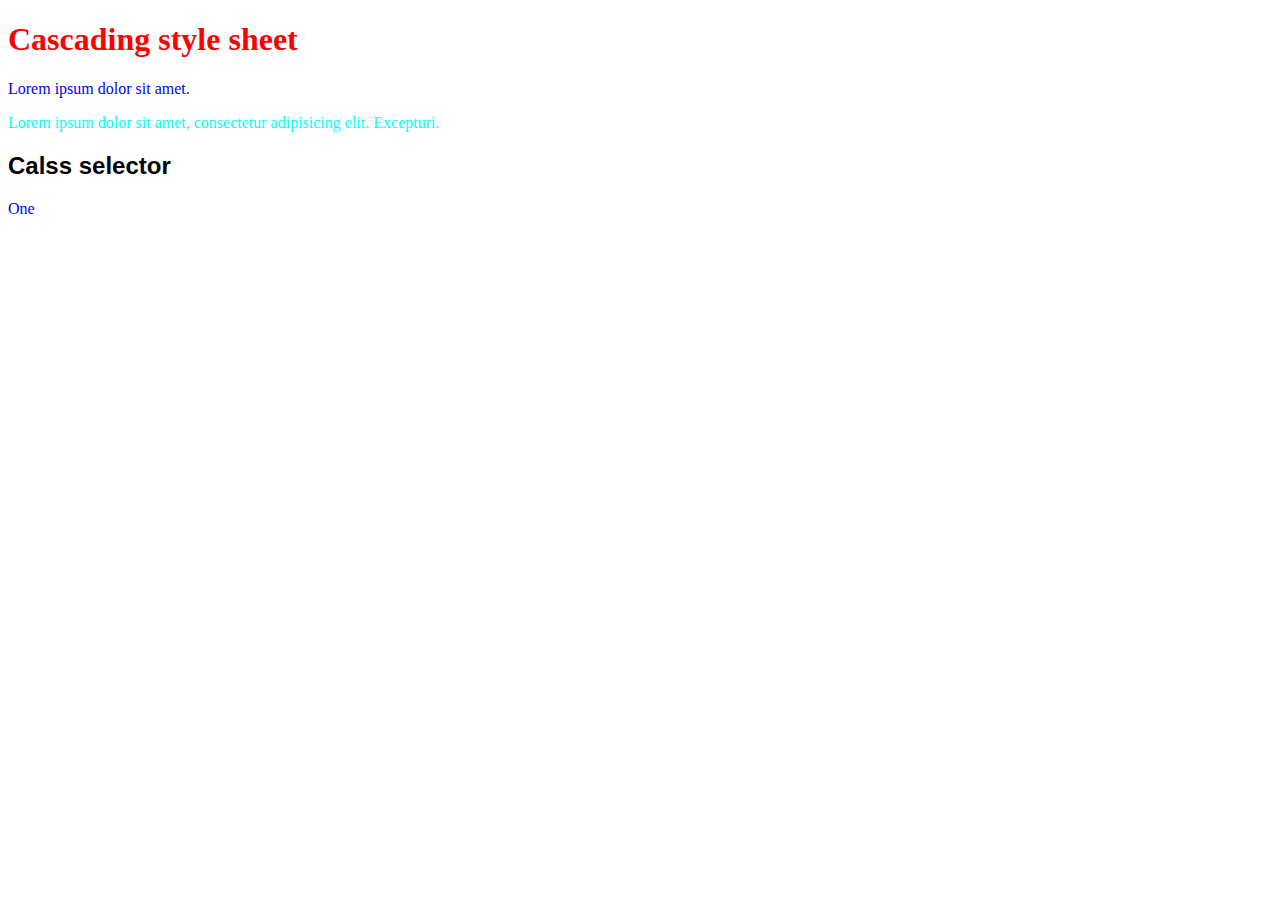
<file: css/index.html>
<!DOCTYPE html>
<html lang="en">
<head>
    <meta charset="UTF-8">
    <meta name="viewport" content="width=device-width, initial-scale=1.0">
    <title>css practice</title>
    <link rel="stylesheet" href="./style.css">
    <style>
        p{
            color: blue;
        }
    </style>
</head>
<body>
    <h1 style="color:red ;">Cascading style sheet</h1>
    <p>Lorem ipsum dolor sit amet.</p>
    <span>Lorem ipsum dolor sit amet, consectetur adipisicing elit. Excepturi.</span>
    <h2 class="subhead">Calss selector</h2>
    <p id="para">One</p>
</body>
</html>
</file>
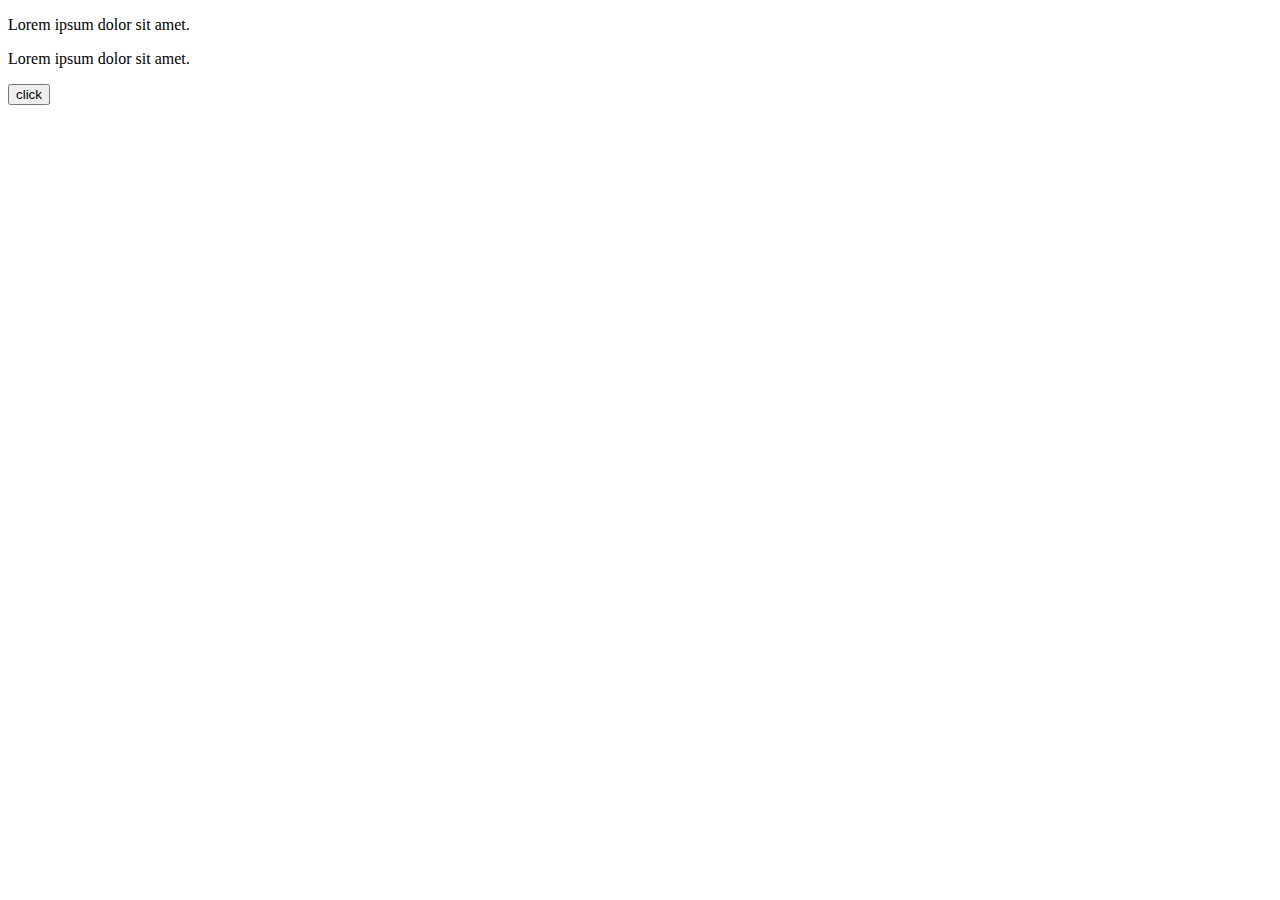
<file: javascript/index.html>
<!DOCTYPE html>
<html lang="en">
<head>
    <title>javascript</title>
    <link rel="icon" href="C:\Mern\css\1.png">
</head>
<body>
    <p id="para">Lorem ipsum dolor sit amet.</p>
    <!-- <p class="para">Lorem ipsum dolor sit amet.</p> -->
     <p class="para1">Lorem ipsum dolor sit amet.</p>
     <ul id="list">

     </ul>
     <button id="btn">click</button>
    <script>
        const btn=document.getElementById("btn");
        btn.addEventListener("click",function(){
            const li=document.createElement("li");
            li.innerText="new li Element";
            document.getElementById("list").append(li);
        })
    //     const li=document.createElement("li");
    //  li.innertext="new li Element";
    //  document.getElementById("list").append(li);
    //     // document.getElementById("para").textcontent="hello world"
    //     // document.getElementById("para").innerText="hello world"
    // document.getElementById("para").innerHTML="<p>helloworld</p>"
    // var para=document.getElementById("para");
    // console.log(para);
    // para.style.color="Red"
    // para.style.backgroundColor="green"
    // pera.style.fontsize="20p"
    // var para1=document.getElementsByClassName("para1");
    // console.log(para1);
     
    </script>
</body>
</html>
</file>
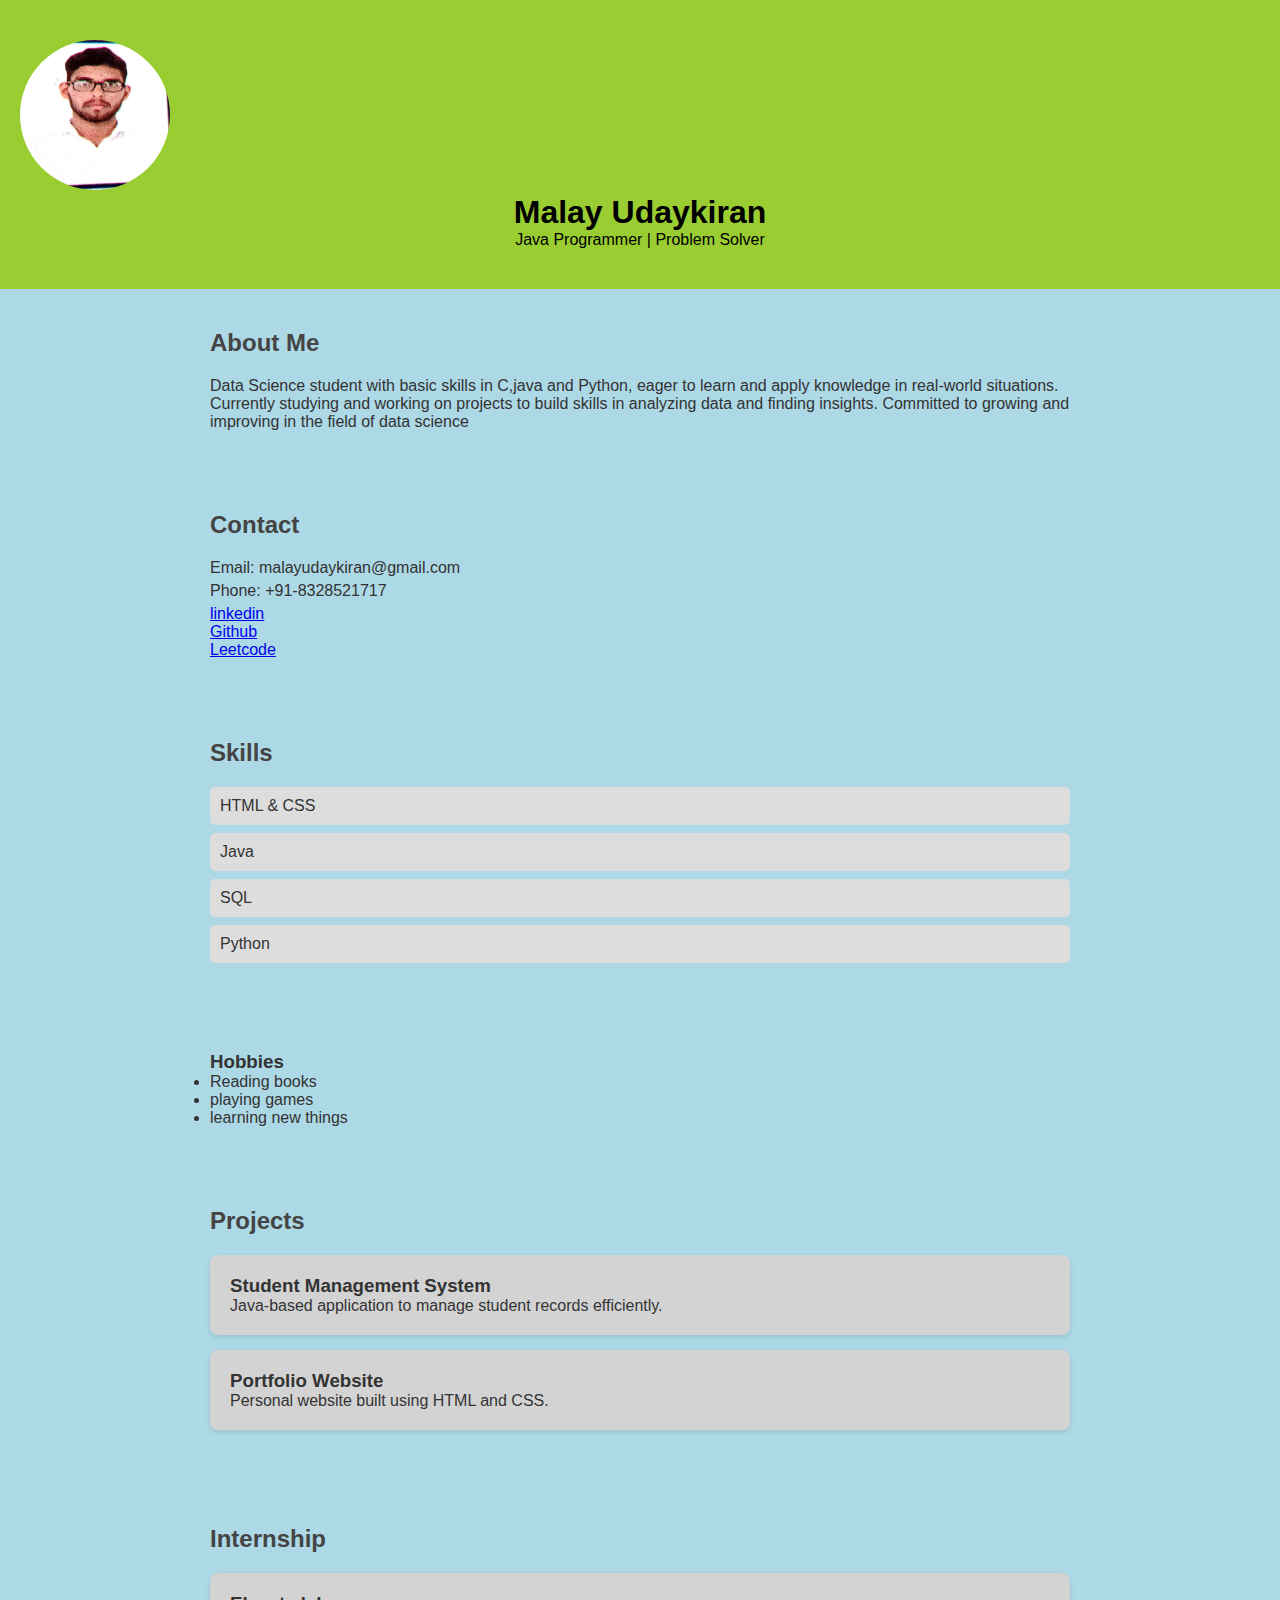
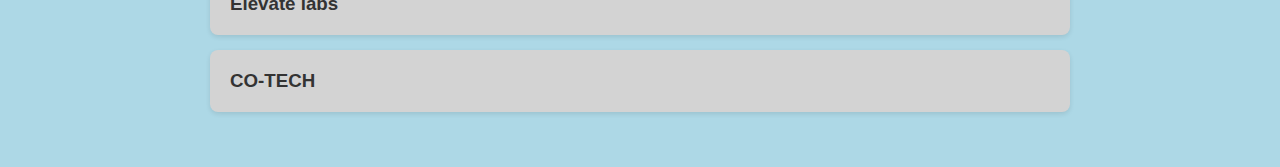
<file: portfolio/index.html>
<!DOCTYPE html>
<html lang="en">
<head>
    <meta charset="UTF-8">
    <title>My Portfolio</title>
    <link rel="stylesheet" href="style.css">
    
</head>
<body>

    <!-- Header Section -->
    <header>
        <div class="sticky">
            <img  class="circle" src="../portfolio/profile.jpeg" alt="profile" width="150" height="150" >
        </div>
        <h1>Malay Udaykiran</h1>
        <p> Java Programmer | Problem Solver</p>
    </header>

    <!-- About Section -->
    <section id="about">
        <h2>About Me</h2>
        <p>
            Data Science student with basic skills in C,java and Python, eager to learn and apply knowledge in real-world situations. Currently studying and working on projects to build skills in analyzing data and finding insights. Committed to growing and improving in the field of data science
        </p>
    </section>
    
    <!-- Contact Section -->
    <section id="contact">
        <h2>Contact</h2>
        <p>Email: malayudaykiran@gmail.com</p>
        <p>Phone: +91-8328521717</p>
        <a href="https://www.linkedin.com/in/uday-kiran-73a9112ba/"> linkedin </a><br>
        <a href="https://github.com/Udaythecoder"> Github </a><br>
        <a href="https://leetcode.com/u/uady_143/"> Leetcode </a>
    </section>
    <!-- Skills Section -->
    <section id="skills">
        <h2>Skills</h2>
        <ul>
            <li>HTML & CSS</li>
            <li>Java</li>
            <li>SQL</li>
            <li>Python</li>
        </ul>
    </section>
    <!--hobbies-->
    <section id="Hobbies">
        <h3>Hobbies</h3>
        <ul>
            <li>Reading books</li>
            <li>playing games</li>
            <li>learning new things</li>
        </ul>
    </section>

    <!-- Projects Section -->
    <section id="projects">
        <h2>Projects</h2>

        <div class="project-card">
            <h3>Student Management System</h3>
            <p>Java-based application to manage student records efficiently.</p>
        </div>

        <div class="project-card">
            <h3>Portfolio Website</h3>
            <p>Personal website built using HTML and CSS.</p>
        </div>

    </section>
    <!-- Internships Section -->
    <section id="Internship">
        <h2>Internship</h2>

        <div class="project-card">
            <h3>Elevate labs</h3>
           <!-- // <p>.</p> -->
        </div>

        <div class="project-card">
            <h3>CO-TECH</h3>
            <!-- <p>Personal website built using HTML and CSS.</p> -->
        </div>

    </section>
</body>
</html>
</file>
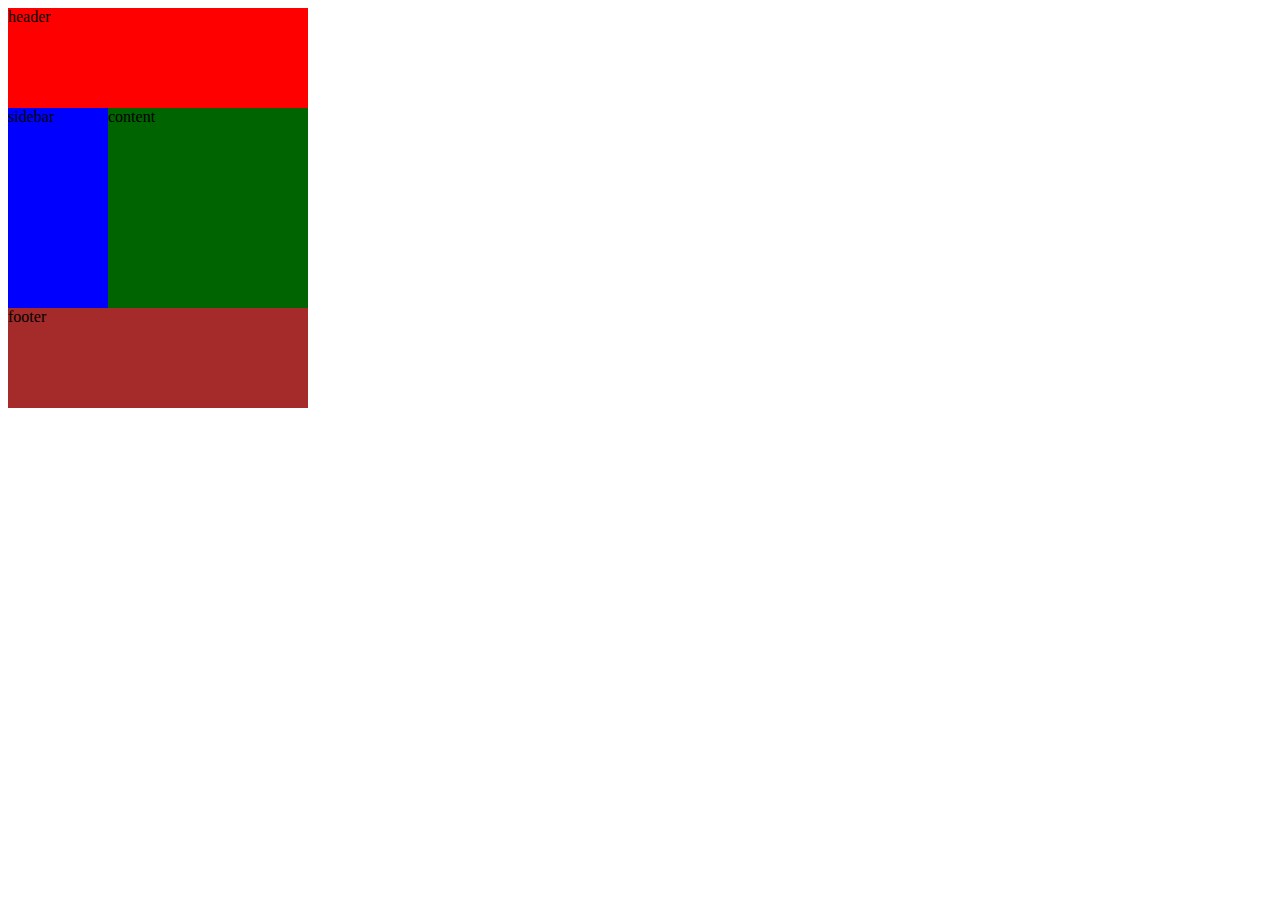
<file: css/grid.html>
<!DOCTYPE html>
<html lang="en">
<head>
    <meta charset="UTF-8">
    <meta name="viewport" content="width=device-width, initial-scale=1.0">
    <title>grid examplwe</title>
    <style>
        /* .box{
            background-color: red;
            padding: 20px;
            border: 2px solid black;
        }
        .container{
            display: grid;
            grid-template-columns: 100px 100px 100px;
            gap: 10px;
        }
        .first{
            grid-row: 1/3;
        }
        .third{
            grid-column: 1/3;
        } */
         .layout{
            display: grid;
            grid-template-columns: 100px 100px 100px;
            grid-template-rows: 100px 100px 100px 100px;
        }
        .header{
            background-color: red;
            grid-column: 1/4;
            
        }
        .sidebar{
            grid-row: 2/4;
            background-color: blue;
        }
        .content{
            grid-column: 2/4;
            grid-row: 2/4;
            background-color: darkgreen;
        }
        .footer{
            grid-column: 1/4;
            background-color: brown;
        }
      

    </style>
</head>
<body>
      <div class="layout">
        <div class="box header">header</div>
        <div class="box sidebar">sidebar</div>
        <div class="box content">content</div>
        <div class="box footer">footer</div>
      </div>

    <!-- <div class="container">
        <div class="box first"></div>
        <div class="box"></div>
        <div class="box third"></div>
        <div class="box"></div>
        <div class="box"></div>
        <div class="box"></div>
        <div class="box"></div>
        <div class="box"></div>
        <div class="box"></div>
        <div class="box"></div>
    </div> -->
</body>
</html>
</file>
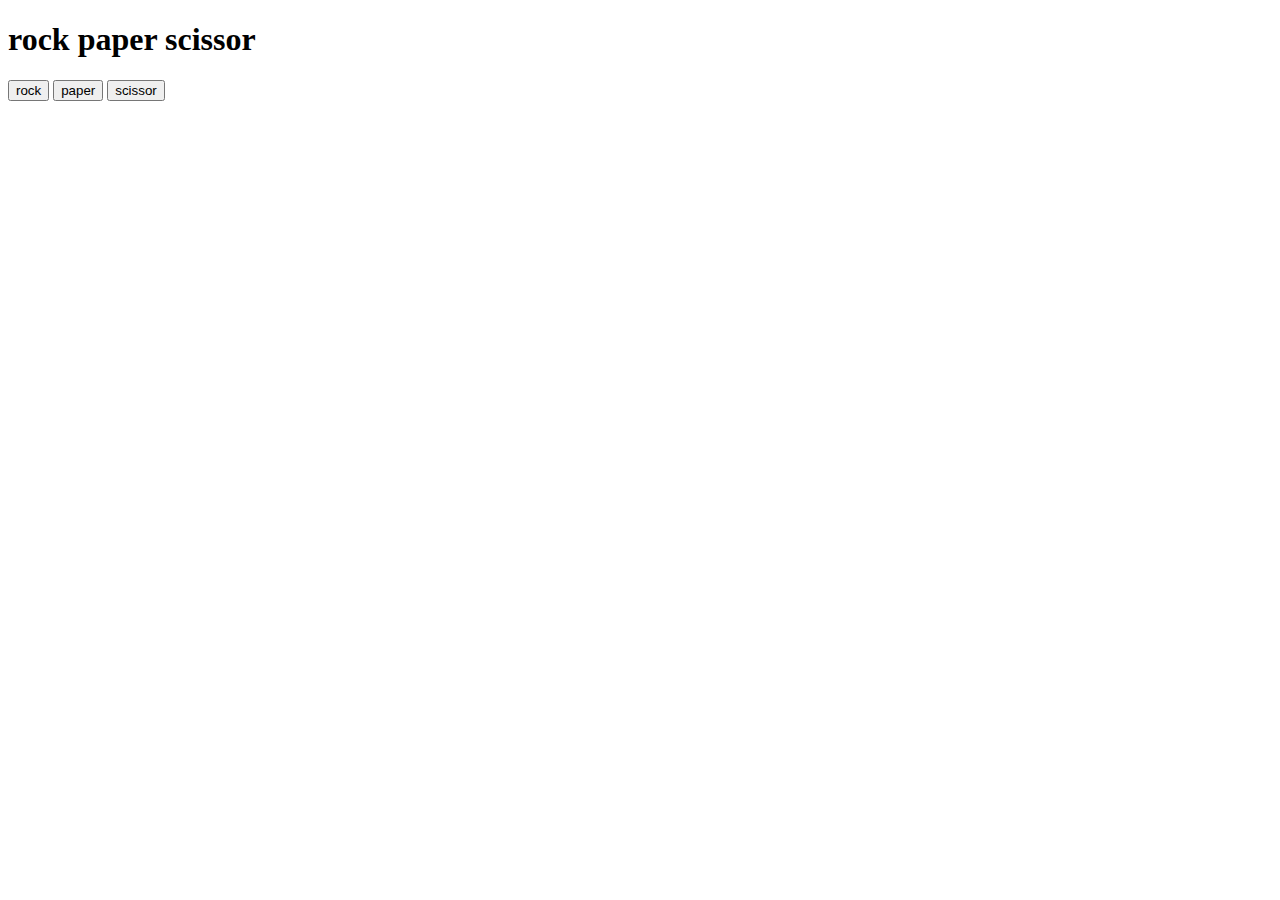
<file: javascript/game.html>
<!DOCTYPE html>
<html lang="en">
<head>
    <title>rock paper scissor</title>
</head>
<body>
    <h1>rock paper scissor</h1>
    <button onclick="game('rock')">rock</button>
    <button onclick="game('paper')">paper</button>
    <button onclick="game('scissor')">scissor</button>
    <p id="result"></p>
    <script>
        const game=(userChoice)=>{
            var result="";
            var choice=['rock','paper','scissor'];
            var computerChoice=choice[Math.floor(Math.random()*3)]
            console.log(computerChoice)
            if(userChoice===computerChoice){
                result="draw🤣"
            }
            else if((userChoice==='rock'&& computerChoice==='paper')
            ||(userChoice==='paper'&& computerChoice==='scissor')
        ||(userChoice==='scissor'&& computerChoice==='rock')){
                result="loss😭"
            }
            else{
                result="win👌"
            }
            document.getElementById('result').innerText=result;
        }
    </script>
</body>
</html>
</file>
<file: css/style.css>
span{
    color:aqua;
    font size:large;
}
.subhead{
    font-family: sans-serif;
}
para{
    background-color: blanchedalmond;
    color:brown;
}
</file>
<file: portfolio/style.css>
/* Reset default margin and padding */
* {
    margin: 0;
    padding: 0;
    box-sizing: border-box;
    font-family: Arial, sans-serif;
}

/* Body Styling */
body {
    background-color:lightblue;
    color: #333;
}

/* Header */
header {
    background-color:yellowgreen;
    color: black;
    text-align: center;
    padding: 40px 20px;
    
}
.sticky{
    position:sticky;
    top: 5px;
    left: 50px;
    text-align: left;

}
.circle{
    border-radius: 70%;
}

/* Section Styling */
section {
    padding: 40px 20px;
    max-width: 900px;
    margin: auto;
}

h2 {
    margin-bottom: 20px;
    color: #444;
}

/* Skills List */
#skills ul {
    list-style: none;
}

#skills li {
    background-color: #ddd;
    margin: 8px 0;
    padding: 10px;
    border-radius: 5px;
}
#hobbies ul {
    list-style: none;
}

#hobbies li {
    background-color: #ddd;
    margin: 8px 0;
    padding: 10px;
    border-radius: 5px;
}

/* Project Cards */
.project-card {
    background-color: lightgray;
    padding: 20px;
    margin-bottom: 15px;
    border-radius: 8px;
    box-shadow: 0 2px 5px rgba(0,0,0,0.1);
}
/* Project Cards */
.project-card {
    background-color: lightgray;
    padding: 20px;
    margin-bottom: 15px;
    border-radius: 8px;
    box-shadow: 0 2px 5px rgba(0,0,0,0.1);
}

/* Contact */
#contact p {
    margin: 5px 0;
}

/* Footer */
footer {
    background-color: #222;
    color: white;
    text-align: center;
    padding: 15px;
    margin-top: 20px;
}
</file>
